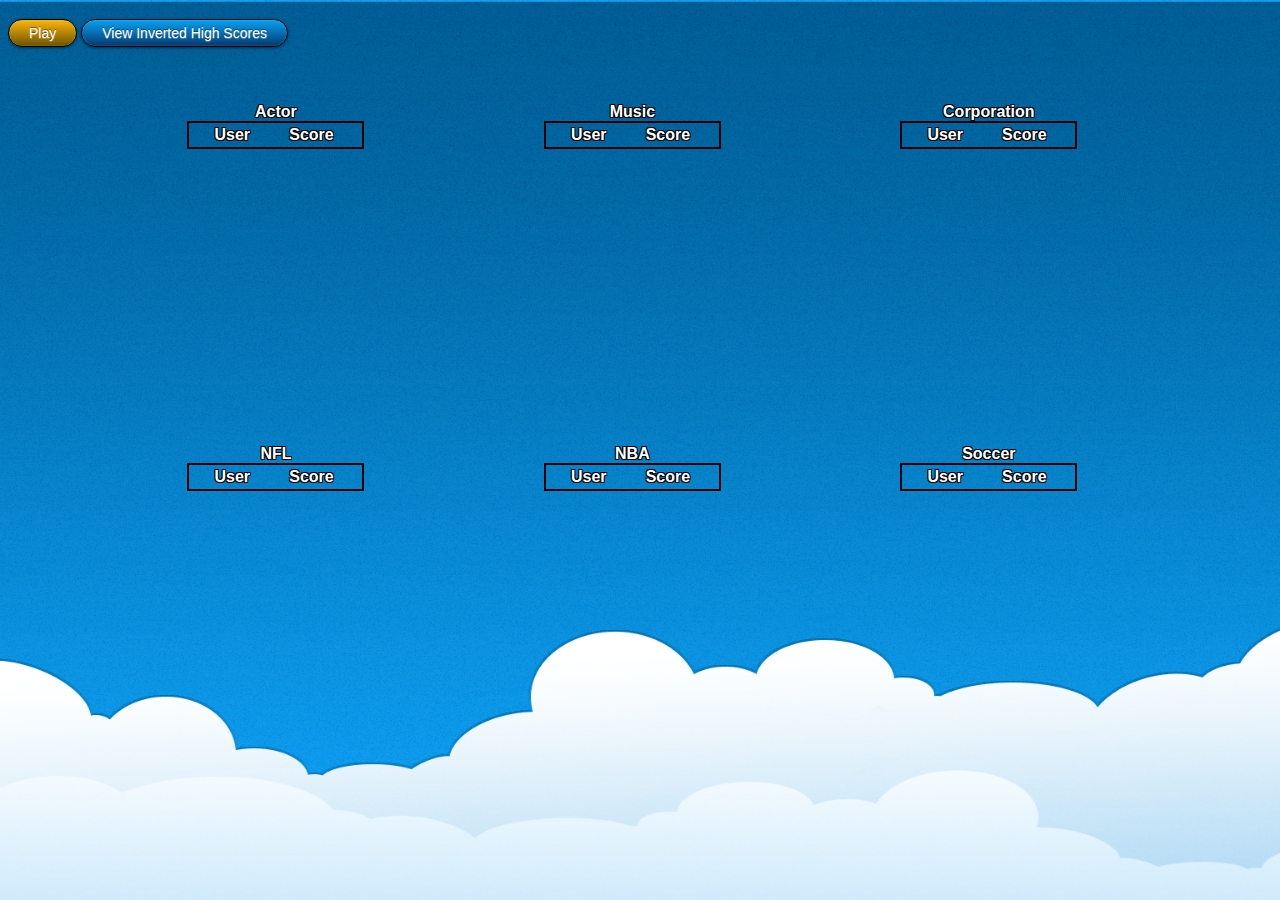
<file: leaderboard.html>
<!DOCTYPE html>
<html>
   <head>
      <title>Tweetrivia</title>
      <script src="http://ajax.googleapis.com/ajax/libs/jquery/1.11.2/jquery.min.js" type="text/javascript"></script>
      <link href="css/style1.css" rel=" stylesheet" type="text/css"/>
      <link href="css/leaderboard.css" rel="stylesheet" type="text/css">
   </head>
   
   <body onload="parseInit();populateLeaderboards();">
   
      <div id="highScoreDiv2">
         <button id="backButton" class="roundedOrangeButton" onClick="playButtonSoundEffect(); goback();">Play</button>
			<button id="leaderboardButton2" class="roundedBlueButton" onClick="playButtonSoundEffect(); invertScores();">
				View Inverted High Scores
			</button>         
		</div>
      
      <div id="followingScore"></div>
<br><br><br>

      <table id="actorLeaderboard" style="width:14%">
         <caption id="actorCaption">Actor</caption>
         <tr id="actorTR">
            <th>User</th>
            <th>Score</th>
         </tr>
      </table>

      <table id="musicLeaderboard" style="width:14%">
         <caption id="musicCaption">Music</caption>
         <tr id="musicTR">
            <th>User</th>
            <th>Score</th>
         </tr>
      </table>
      
      <table id="corporationLeaderboard" style="width:14%">
         <caption id="corporationCaption">Corporation</caption>
         <tr id="corporationTR">
            <th>User</th>
            <th>Score</th>
         </tr>
      </table>
<br><br><br><br><br><br><br><br><br><br><br><br><br><br><br><br><br><br><br>
      <table id="NFLLeaderboard" style="width:14%">
         <caption id="nflCaption">NFL</caption>
         <tr id="NFLTR">
            <th>User</th>
            <th>Score</th>
         </tr>
      </table>

      <table id="nbaLeaderboard" style="width:14%">
         <caption id="nbaCaption">NBA</caption>
         <tr id="nbaTR">
            <th>User</th>
            <th>Score</th>
         </tr>
      </table>

      <table id="soccerLeaderboard" style="width:14%">
         <caption id="soccerCaption">Soccer</caption>
         <tr id="SoccerTR">
            <th>User</th>
            <th>Score</th>
         </tr>
      </table>
      
      <script src="js/parseDB.js" type="text/javascript"></script>
      <script src="http://www.parsecdn.com/js/parse-1.3.4.min.js" type="text/javascript"></script>
      <script src="js/leaderboard.js" type="text/javascript"></script>
      <script src="js/index.js" type="text/javascript"></script>
   </body>
</html>
</file>
<file: css/style1.css>
﻿html { 
  background: url("../img/cloudBackground.jpg") no-repeat center center fixed; 
  -webkit-background-size: cover;
  -moz-background-size: cover;
  -o-background-size: cover;
  background-size: cover;
}

html, body {
    max-width: 100%;
    overflow-x: hidden;
	padding: 0px;
}

input:focus,
select:focus,
textarea:focus,
button:focus {
    outline: none;
}

#title {
   text-align:center;
   font-style:bold;
   font-size:30px;  
   font-family: "Comic Sans MS", cursive, sans-serif;
   letter-spacing: 4px;
   margin-bottom: -20px;
   background-image: url("../img/seamlessBlackMesh.jpg");
}

#tweet {
	overflow: hidden;
	position: relative;
	width: 400px;
	height: 150px;
   text-align:center;
   margin-left: auto;
   margin-right: auto;
   margin-top: 10px;
}

/* Makes the text unselectable */
#tweetText {
   -webkit-touch-callout: none;
   -webkit-user-select: none;
   -khtml-user-select: none;
   -moz-user-select: none;
   -ms-user-select: none;
   user-select: none;
}

#mc {
   text-align:center;
}

.choiceButtonNormal {
	width: 300px;
	height: 70px;
	position: relative;
	margin: 0px 10px 0px 10px;
}

.choiceButtonInverted {
	width: 350px;
	height: 120px;
	position: relative;
	margin: 0px 10px 0px 10px;
}

#timer {
   width: 400px;
   height: 20px;
}

#timeLeftDiv {
	position: relative;
   display: block;
   margin-left: auto;
   margin-right: auto;
   padding: 0px;
   width: 400px;
   height: 30px;
}

#scoreDiv {
	position: relative;
   display: block;
   margin-left: auto;
   margin-right: auto;
   padding: 0px;
   width: 400px;
   height: 30px;
}

#score {
   float: left;
}

#scoreVal {
   float:right;
   margin-right: 300px;
}

#timeLeftLabel {
   display: block;
   margin-left: auto;
   margin-right: auto;
}

.profilepic {
	float: left;
	margin: -10px 0px 0px -6px;
	height: 68px;
	width: 68px;
}

.comicFont {
	font-family: "Comic Sans MS", cursive, sans-serif;
	font-size: 1em;
	font-weight: normal;
}

#headerMenu {
	height: 30px;
	width: 100%;
	padding: 0px;
	margin: 0px;
}

.questionProfilePic {
	width: 70px;
	height: 70px;
}

.selectBox {
	width: 140px;
}

#categoryDiv {
	padding: 0px;
	margin-top: -5px;
}

#highScoreDiv {
	display:block; 
	width:165px; 
	height: 30px;
	margin: 0px auto 0px auto;
	padding-top: 11px;
}

#loginDiv {
	margin-top: -4px;
}

.roundedCorner {
	border-radius: 4px;
}

.roundedWhiteButton {
	font-family: "Comic Sans MS", cursive, sans-serif;
	font-size: 15px;
	color: #000000;
	padding-top: 10px;
	background: -moz-linear-gradient(
		top,
		#ffffff 0%,
		#999999);
	background: -webkit-gradient(
		linear, left top, left bottom,
		from(#ffffff),
		to(#999999));
	-moz-border-radius: 5px;
	-webkit-border-radius: 5px;
	border-radius: 5px;
	border: 1px solid #000000;
	-moz-box-shadow:
		0px 1px 3px rgba(000,000,000,0.5),
		inset 0px 0px 1px rgba(255,255,255,0.7);
	-webkit-box-shadow:
		0px 1px 3px rgba(000,000,000,0.5),
		inset 0px 0px 1px rgba(255,255,255,0.7);
	box-shadow:
		0px 1px 3px rgba(000,000,000,0.5),
		inset 0px 0px 1px rgba(255,255,255,0.7);
	text-shadow:
		0px -1px 0px rgba(000,000,000,0.4),
		0px 1px 0px rgba(255,255,255,0.3);
}

.roundedOrangeButton {
	font-family: "Comic Sans MS", cursive, sans-serif;
	font-size: 14px;
	color: #ffffff;
	padding: 5px 20px;
	background: -moz-linear-gradient(
		top,
		#fab60a 0%,
		#6e5302);
	background: -webkit-gradient(
		linear, left top, left bottom,
		from(#fab60a),
		to(#6e5302));
	-moz-border-radius: 30px;
	-webkit-border-radius: 30px;
	border-radius: 30px;
	border: 1px solid #000000;
	-moz-box-shadow:
		0px 1px 3px rgba(000,000,000,0.5),
		inset 0px 0px 1px rgba(255,255,255,0.7);
	-webkit-box-shadow:
		0px 1px 3px rgba(000,000,000,0.5),
		inset 0px 0px 1px rgba(255,255,255,0.7);
	box-shadow:
		0px 1px 3px rgba(000,000,000,0.5),
		inset 0px 0px 1px rgba(255,255,255,0.7);
	text-shadow:
		0px -1px 0px rgba(000,000,000,0.4),
		0px 1px 0px rgba(255,255,255,0.3);
}

.roundedBlueButton {
	font-family: "Comic Sans MS", cursive, sans-serif;
	font-size: 14px;
	color: #ffffff;
	padding: 5px 20px;
	background: -moz-linear-gradient(
		top,
		#09a1f2 0%,
		#06396e);
	background: -webkit-gradient(
		linear, left top, left bottom,
		from(#09a1f2),
		to(#06396e));
	-moz-border-radius: 30px;
	-webkit-border-radius: 30px;
	border-radius: 30px;
	border: 1px solid #000000;
	-moz-box-shadow:
		0px 1px 3px rgba(000,000,000,0.5),
		inset 0px 0px 1px rgba(255,255,255,0.7);
	-webkit-box-shadow:
		0px 1px 3px rgba(000,000,000,0.5),
		inset 0px 0px 1px rgba(255,255,255,0.7);
	box-shadow:
		0px 1px 3px rgba(000,000,000,0.5),
		inset 0px 0px 1px rgba(255,255,255,0.7);
	text-shadow:
		0px -1px 0px rgba(000,000,000,0.4),
		0px 1px 0px rgba(255,255,255,0.3);
}

.blackBorder {
	border-color: black;
}

.whiteBorder {
	border-color: white;
}

.blue {
	background-color: #55ACEE;
}

.black {
	background-color: #000000;
}

.grey1 {
	background-color: #66757F;
}

.grey2 {
	background-color: #8899A6;
}

.grey3 {
	background-color: #CCD6DD;
}

.grey4 {
	background-color: #E1E8ED;
}

.offWhite {
	background-color: #F5F8FA;
}

.whiteText {
	color: #FFFFFF;
}

.green {
	color: #33cc33;
}

.red {
	color: #ff3333;
}

.boldText {
	font-weight: bold;
}

#answerStatusText {
	font-size: 2em;
	text-align: center;
}

.hide {
   visibility: hidden;
}

#newHighscore {
   float: right;
   color: #FFFF00;
}

#profPic {
	display: inline;
	right: 15px;
	top: 10px;
}
#username {
	display: relative;
	margin-right: 20px;
	margin-top: 5px;
}
#login {
	display: block;
	position: relative;
	margin-left: 15px;
}
</file>
<file: css/leaderboard.css>
table, td {
   border: 2px solid black;
}

table {
   color:white;
   font-family: Tahoma, sans-serif;
   font-weight: bold;
   margin-left: 14.2%;
   padding-left: .5%;
   padding-right: .5%;
   float: left;
   
   /* Black Outline */
   text-shadow:
   -1px -1px 0 #000,
   1px -1px 0 #000,
   -1px 1px 0 #000,
   1px 1px 0 #000;
}

#followingScore {
   color:white;
   font-family: Tahoma, sans-serif;
   font-weight: bold;
   margin-left: 39%;
   padding-left: .5%;
   padding-right: .5%;
   float: left;
   
   /* Black Outline */
   text-shadow:
   -1px -1px 0 #000,
   1px -1px 0 #000,
   -1px 1px 0 #000,
   1px 1px 0 #000;
}

.currentUser {
   color:black;
   
   /* White Outline */
   text-shadow:
   -1px -1px 0 #fff,
   1px -1px 0 #fff,
   -1px 1px 0 #fff,
   1px 1px 0 #fff !important;
}

#highScoreDiv2 {
	display:block; 
	height: 30px;
	margin: 0px auto 0px auto;
	padding-top: 11px;
}
</file>
